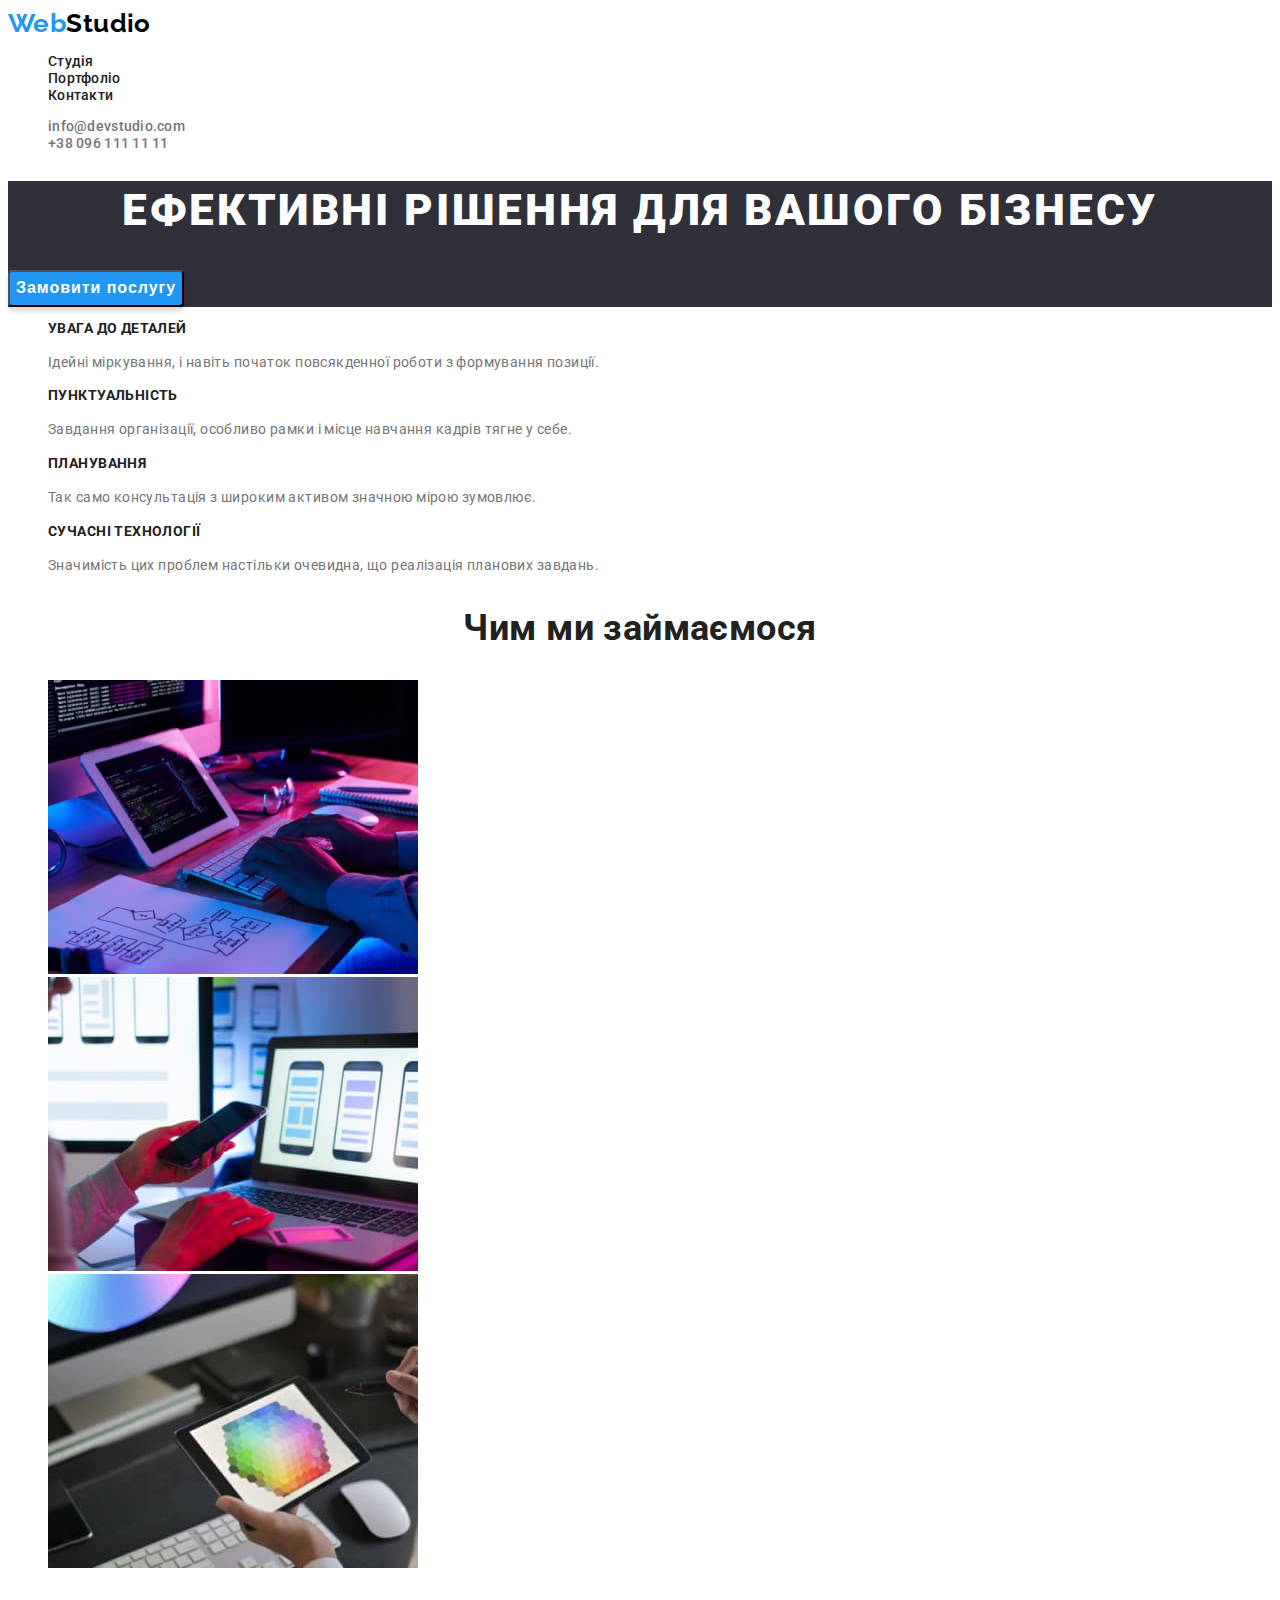
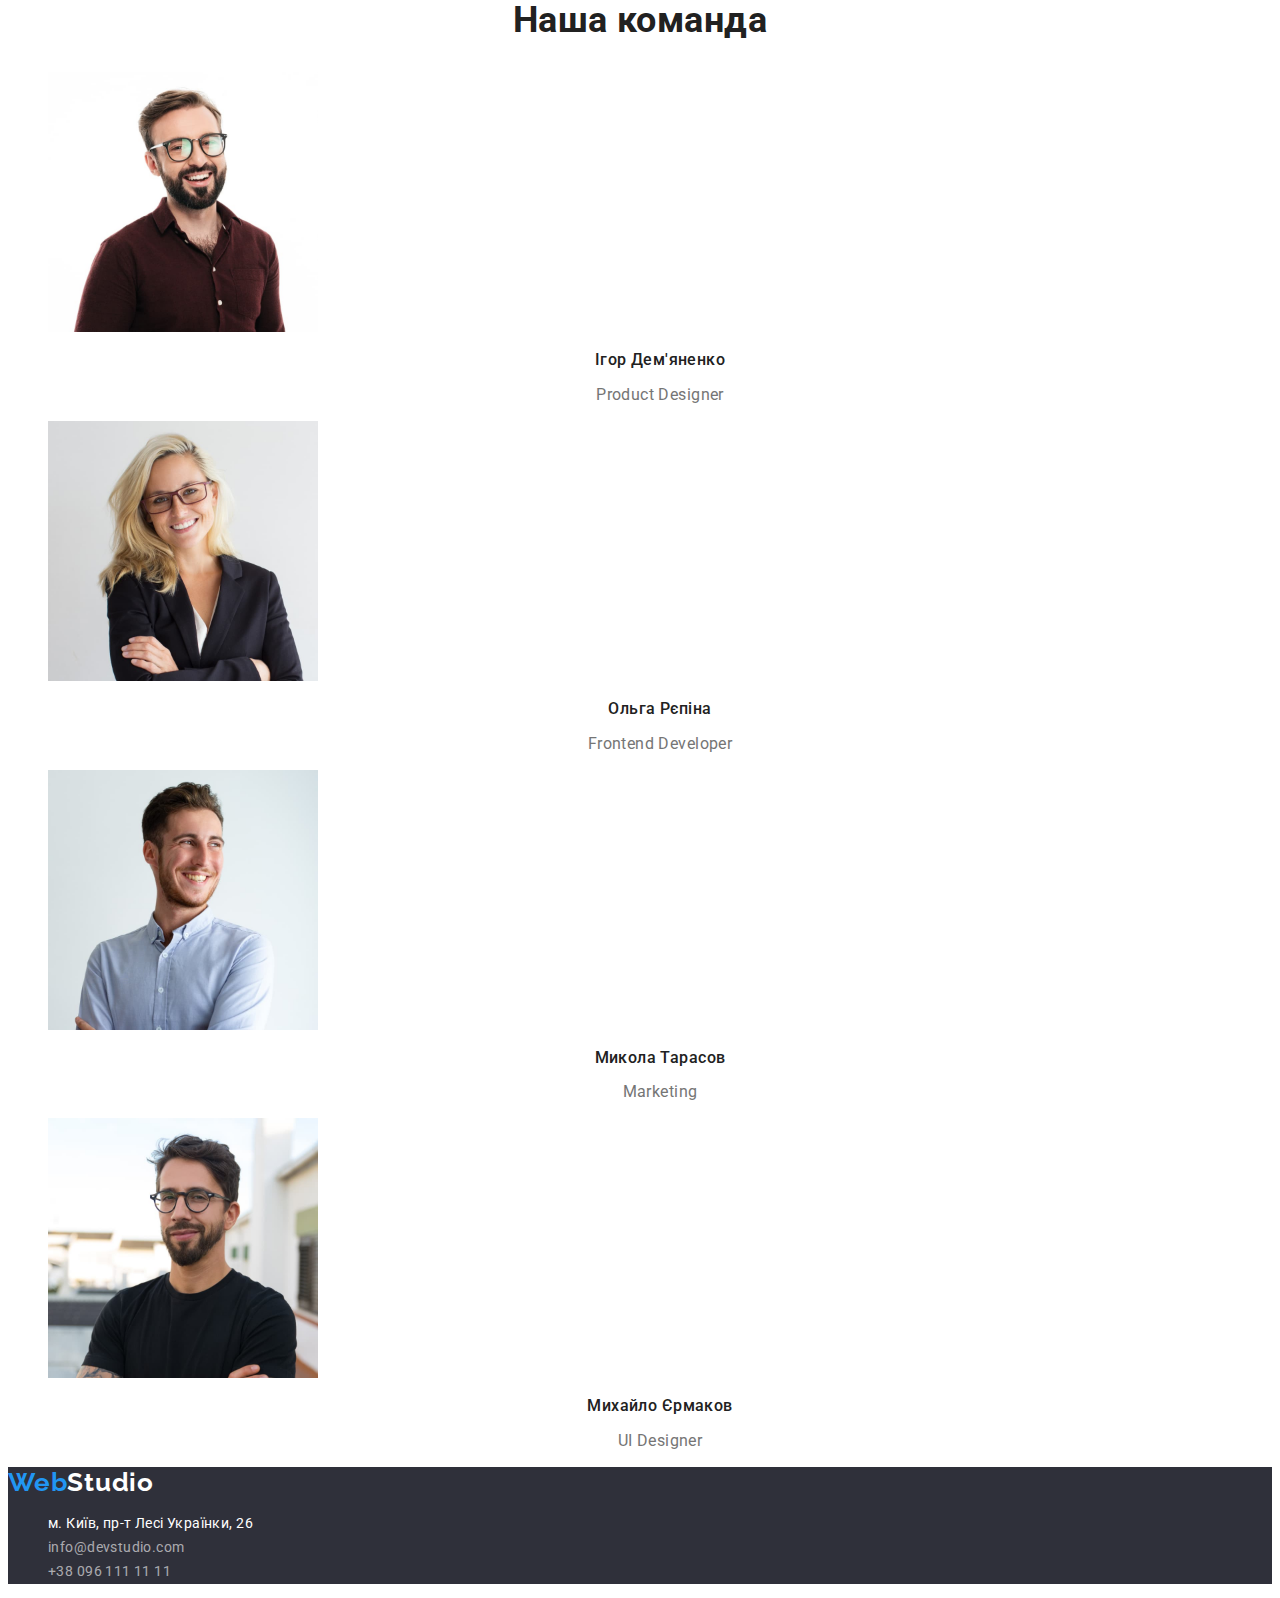
<file: index.html>
<!DOCTYPE html>
<html lang="uk">
<head>
    <meta charset="UTF-8">
    <meta http-equiv="X-UA-Compatible" content="IE=edge">
    <meta name="viewport" content="width=device-width, initial-scale=1.0">
    <title>WebStudio</title>
    <link href="css/styles.css" rel="stylesheet">
    <link rel="preconnect" href="https://fonts.googleapis.com">
    <link rel="preconnect" href="https://fonts.gstatic.com" crossorigin>
    <link href="https://fonts.googleapis.com/css2?family=Raleway:wght@700&family=Roboto:wght@400;500;700;900&display=swap"
        rel="stylesheet">
    
</head>

<body>

    <header>
    <nav class="header-nav">
        <a href="./index.html" class="logo"><span class="logo-web">Web</span>Studio</a>
        <ul class="list">
            <li><a class="header-link link" href="./index.html">Студія</a></li>
            <li><a class="header-link link" href="./portfolio.html">Портфоліо</a></li>
            <li><a class="header-link link" href="">Контакти</a></li>
        </ul>
    </nav>
        <ul class="list">
            <li> <a href="mailto:info@devstudio.com" class="mail-tel link">info@devstudio.com</a></li>
            <li> <a href="tel:+380961111111" class="mail-tel link">+38 096 111 11 11</a></li>
        </ul>       
    </header>

    <main>

        <section style="background-color: #2F303A;">
            <h1 class="hero-title">Ефективні рішення для вашого бізнесу</h1>
            <button class="btn" type="button">Замовити послугу</button>
        </section>

        <section>
            <h2 class="visually-hidden">Наші переваги</h2>
            <ul class="list">
                <li>
                    <h3 class="advantages-title">УВАГА ДО ДЕТАЛЕЙ</h3>
                    <p class="advantages-text" >Ідейні міркування, і навіть початок повсякденної роботи з формування позиції.</p>
                </li>
                <li>
                    <h3 class="advantages-title">ПУНКТУАЛЬНІСТЬ</h3>
                    <p class="advantages-text">Завдання організації, особливо рамки і місце навчання кадрів тягне у себе.</p>
                </li>
                <li>
                    <h3 class="advantages-title">ПЛАНУВАННЯ</h3>
                    <p  class="advantages-text">Так само консультація з широким активом значною мірою зумовлює.</p>
                </li>
                <li>
                    <h3 class="advantages-title">СУЧАСНІ ТЕХНОЛОГІЇ</h3>
                    <p class="advantages-text">Значимість цих проблем настільки очевидна, що реалізація планових завдань.</p>
                </li>
            </ul>
        </section>

        <section>
            <h2 class="section-title">Чим ми займаємося</h2>
            <ul class="list">
                <li><img src="./images/box-1.jpg" width="370" alt="розробка застосунків"></li>
                <li><img src="./images/box-2.jpg" width="370" alt="розробка застосунків для смартфонів"></li>
                <li><img src="./images/box-3.jpg" width="370" alt="дизайн"></li>
            </ul>
        </section>

        <section>
            <h2 class="section-title">Наша команда</h2>
            <ul class="list">
                <li>
                    <img src="./images/ygor.jpg" width="270" alt="photo Ігор Дем'яненко">
                    <h3 class="team-name">Ігор Дем'яненко</h3>
                    <p class="team-position" lang="en">Product Designer</p>               
                </li>
                <li>
                    <img src="./images/olga.jpg" width="270" alt="photo Ольга Рєпіна">
                    <h3 class="team-name">Ольга Рєпіна</h3>
                    <p class="team-position" lang="en">Frontend Developer</p>               
                </li>
                <li>                
                    <img src="./images/mykola.jpg" width="270" alt="photo Микола Тарасов">
                    <h3 class="team-name">Микола Тарасов</h3>
                    <p class="team-position" lang="en">Marketing</p>               
                </li>
                <li>
                <img src="./images/myhaylo.jpg" width="270" alt="photo Михайло Єрмаков">                    
                <h3 class="team-name">Михайло Єрмаков</h3>
                <p class="team-position" lang="en">UI Designer</p>
                </li>
            </ul>
        </section>

    </main>



    <footer class="style-footer">
            <address>
                <a class="logo-footer" href="./index.html"><span class="logo-web">Web</span>Studio</a>
                <ul class="list">                    
                    <li><a class="addres-footer" href="https://goo.gl/maps/UtjV7vfehUhtQX6XA" target="_blank" rel="noopener noreferrer nofollow">м. Київ, пр-т Лесі Українки, 26</a></li>
                    <li><a class="mail-tel-footer link" href="mailto:info@devstudio.com">info@devstudio.com</a></li>
                    <li><a class="mail-tel-footer link" href="tel:+380961111111">+38 096 111 11 11</a></li>
                </ul>
            </address>
    </footer>
</body>

</html>
</file>
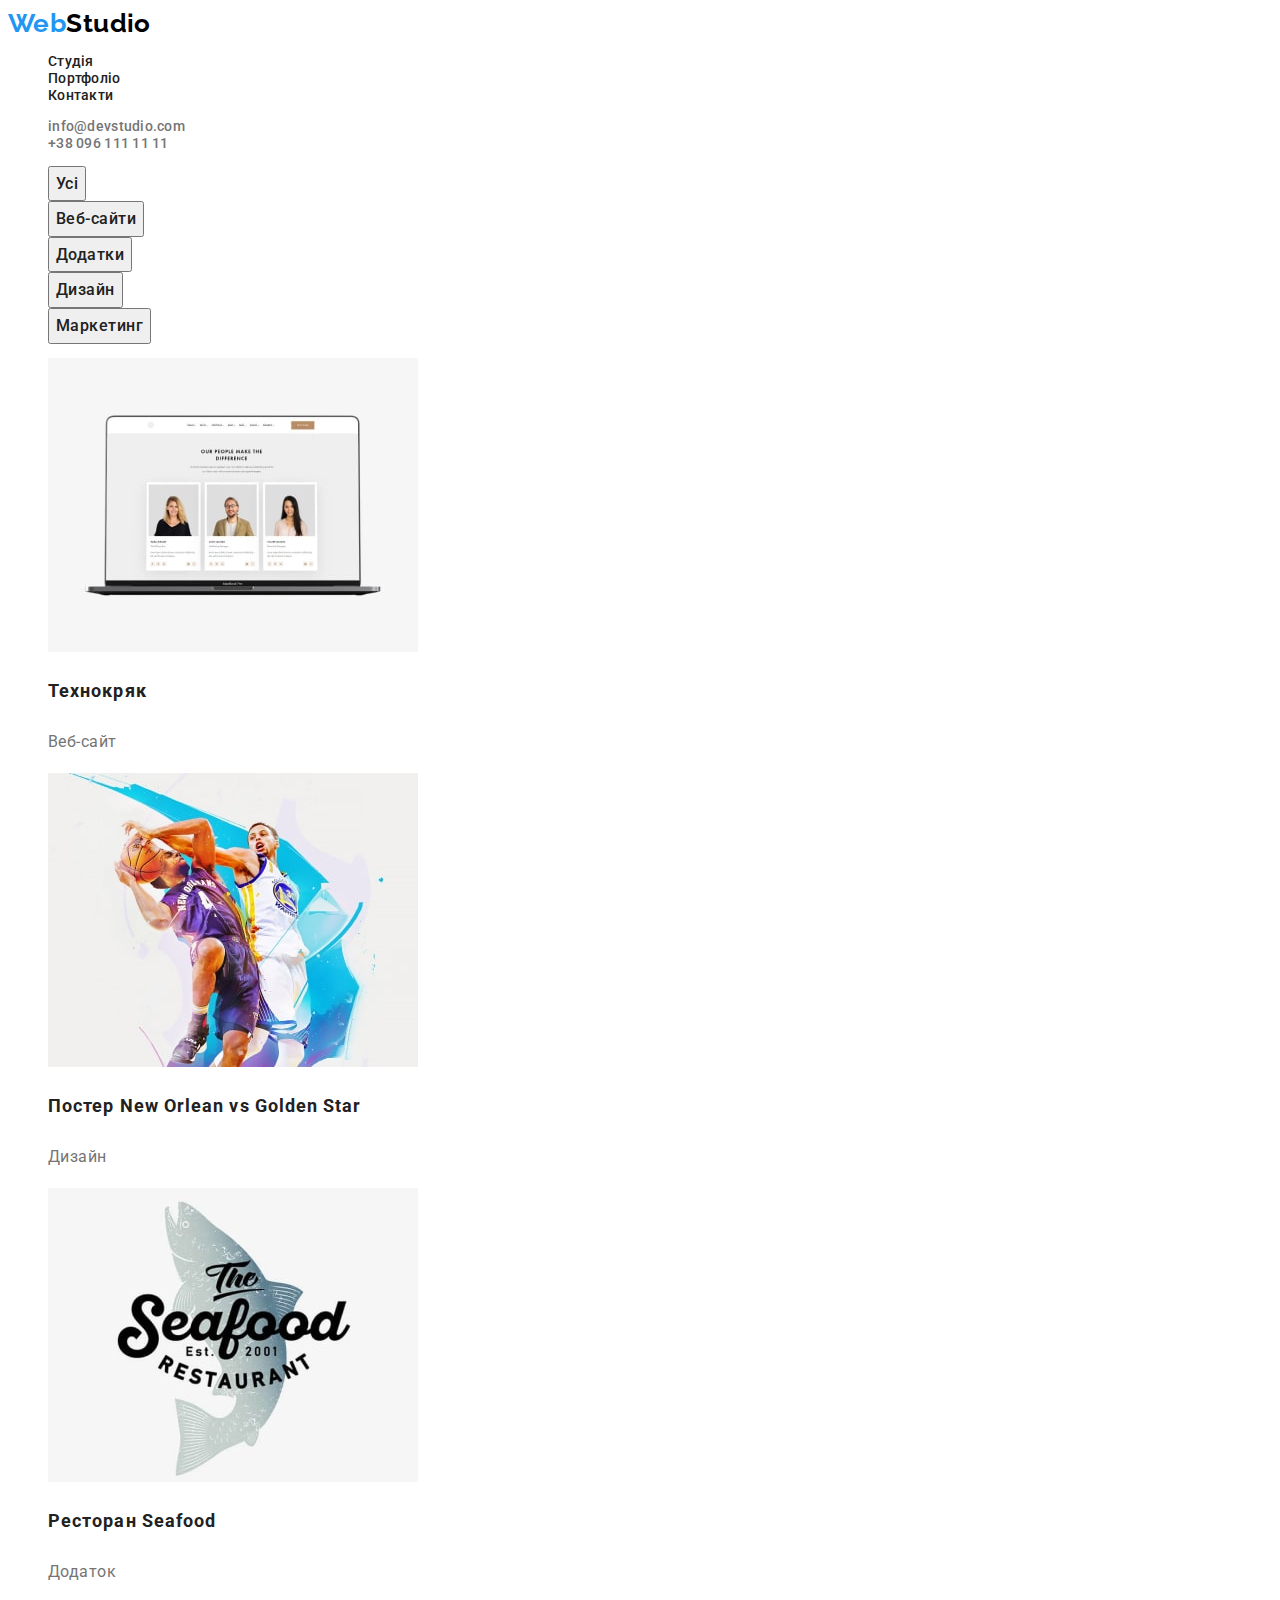
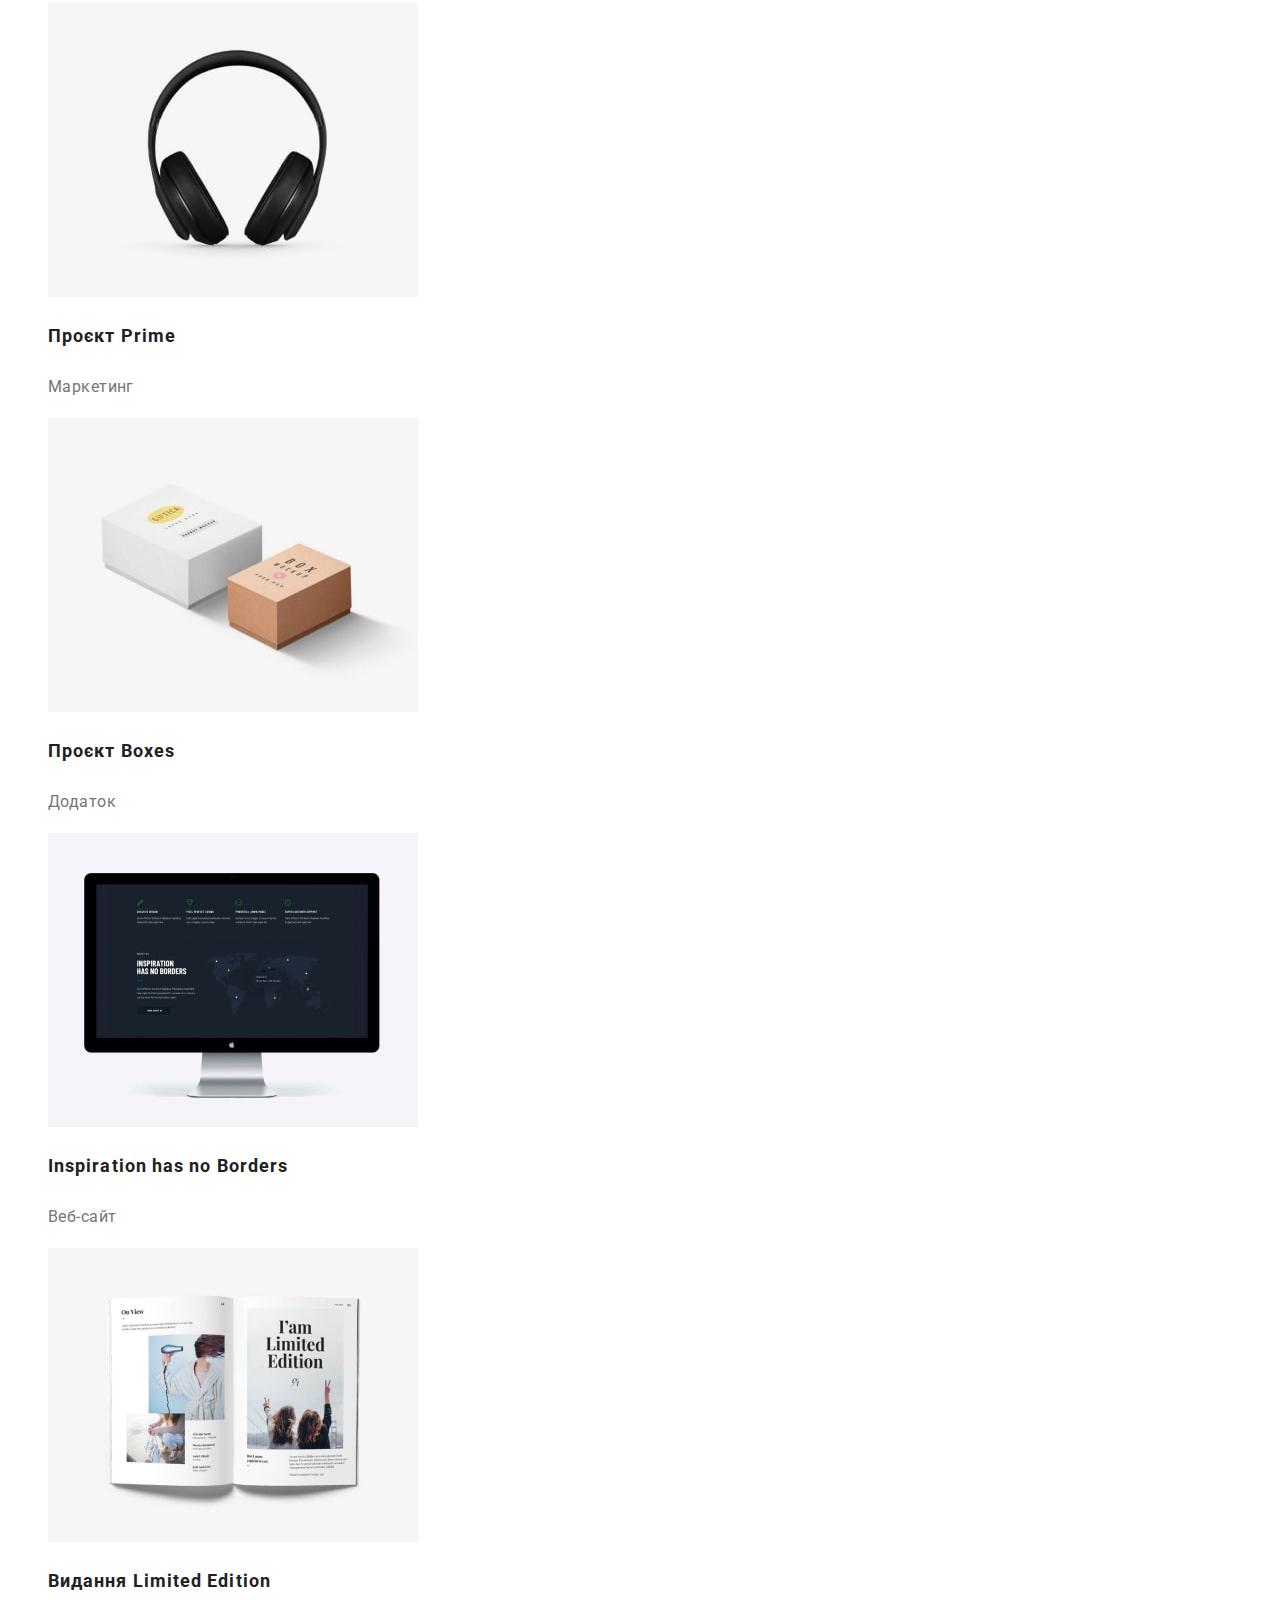
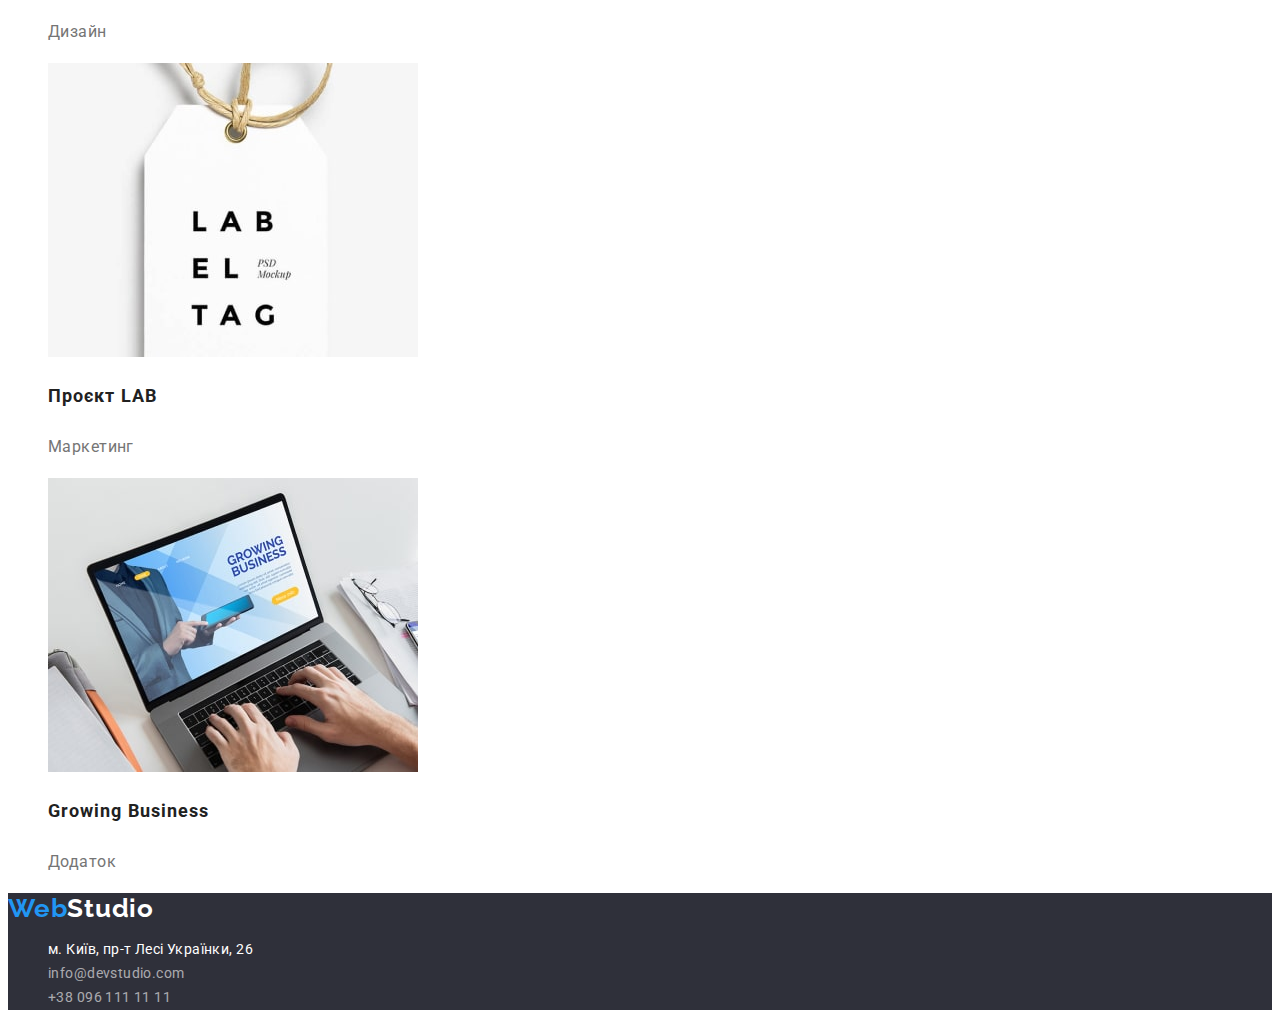
<file: portfolio.html>
<!DOCTYPE html>
<html lang="en">
<head>
    <meta charset="UTF-8">
    <meta http-equiv="X-UA-Compatible" content="IE=edge">
    <meta name="viewport" content="width=device-width, initial-scale=1.0">
    <title>WebStudio</title>
    <link href="css/styles.css" rel="stylesheet">
    <link rel="preconnect" href="https://fonts.googleapis.com">
    <link rel="preconnect" href="https://fonts.gstatic.com" crossorigin>
    <link
        href="https://fonts.googleapis.com/css2?family=Raleway:wght@700&family=Roboto:wght@400;500;700;900&display=swap"
        rel="stylesheet">

</head>

<body>

    <header>
        <nav class="header-nav">
            <a href="./index.html" class="logo"><span class="logo-web">Web</span>Studio</a>
            <ul class="list">
                <li><a class="header-link link" href="./index.html">Студія</a></li>
                <li><a class="header-link link" href="./portfolio.html">Портфоліо</a></li>
                <li><a class="header-link link" href="">Контакти</a></li>
            </ul>
        </nav>
        <ul class="list">
            <li> <a href="mailto:info@devstudio.com" class="mail-tel link">info@devstudio.com</a></li>
            <li> <a href="tel:+380961111111" class="mail-tel link">+38 096 111 11 11</a></li>
        </ul>
    </header>

    <main>
        <section>
            <h1 class="visually-hidden">Наші роботи</h2>
            <ul class="list">
                <li><button class="btn-stile" type="button">Усі</button></li>
                <li><button class="btn-stile" type="button">Веб-сайти</button></li>
                <li><button class="btn-stile" type="button">Додатки</button></li>
                <li><button class="btn-stile" type="button">Дизайн</button></li>
                <li><button class="btn-stile" type="button">Маркетинг</button></li>
            </ul>
            <ul class="list">
                <li>
                    <img src="./images/tehno.jpg" width="370" alt="photo tehno">
                    <h3 class="project-title">Технокряк</h3>
                    <p class="project-text">Веб-сайт</p>
                </li>                
                <li>
                    <img src="./images/poster.jpg" width="370" alt="photo poster">
                    <h3  class="project-title">Постер New Orlean vs Golden Star</h3>
                    <p class="project-text">Дизайн</p>
                </li>
                <li>
                    <img src="./images/restaurant.jpg" width="370" alt="photo restaurant">
                    <h3  class="project-title">Ресторан Seafood</h3>
                    <p class="project-text">Додаток</p>
                </li>
                <li>
                    <img src="./images/project-prime.jpg" width="370" alt="photo prime">
                    <h3  class="project-title">Проєкт Prime</h3>
                    <p class="project-text">Маркетинг</p>
                </li>
                <li>
                    <img src="./images/project-boxes.jpg" width="370" alt="photo project boxes">
                    <h3  class="project-title">Проєкт Boxes</h3>
                    <p class="project-text">Додаток</p>
                </li>
                <li>
                    <img src="./images/inspiration-has-no-borders.jpg" width="370" alt="photo inspiration has no borders">
                    <h3  class="project-title">Inspiration has no Borders</h3>
                    <p class="project-text">Веб-сайт</p>
                </li>
                <li>
                    <img src="./images/limited-edition.jpg" width="370" alt="photo limited edition">
                    <h3  class="project-title">Видання Limited Edition</h3>
                    <p class="project-text">Дизайн</p>
                </li>
                <li>
                    <img src="./images/lab.jpg" width="370" alt="photo lab">
                    <h3  class="project-title">Проєкт LAB</h3>
                    <p class="project-text">Маркетинг</p>
                </li>
                <li>
                    <img src="./images/growing-business.jpg" width="370" alt="photo growing business">
                    <h3  class="project-title">Growing Business</h3>
                    <p class="project-text">Додаток</p>
                </li>
            </ul>
        </section>
    </main>
    <footer class="style-footer">
        <address>
            <a class="logo-footer" href="./index.html"><span class="logo-web">Web</span>Studio</a>
            <ul class="list">                    
                <li><a class="addres-footer" href="https://goo.gl/maps/UtjV7vfehUhtQX6XA" target="_blank" rel="noopener noreferrer nofollow">м. Київ, пр-т Лесі Українки, 26</a></li>
                <li><a class="mail-tel-footer link" href="mailto:info@devstudio.com">info@devstudio.com</a></li>
                <li><a class="mail-tel-footer link" href="tel:+380961111111">+38 096 111 11 11</a></li>
            </ul>
        </address>
</footer>

    
</body>
</html>
</file>
<file: css/styles.css>
:root {
    --accent-color:#2196F3;
    --first-color:#212121;
    --white-color:#ffffff;
    --black-color:#000000;
    --gray-color:#757575;
    --bkgr-color: #2F303A;
     }
body {
    font-family: 'Roboto',
                sans-serif;
                color: var(--gray-color);
                font-size: 14px;
                background-color: var(--white-color);
                letter-spacing: 0.03em;
     }
    /* -----------logo--------------- */
        .list {
         list-style-type: none;
                }
    .logo {
    font-family: 'Raleway';
        font-weight: 700;
        font-size: 26px;
        line-height: 1.19;        
        color: var(--black-color);
        text-decoration: none
        
    }
             
        /* -----------header navigation--------------- */
    .header-link {
            font-weight: 500;
            line-height: 1.14;
            letter-spacing: 0.02em;        
            color: var(--first-color);
    }
    .mail-tel {
        font-weight: 500;
        font-weight: 500;
        line-height: 1.14;
        letter-spacing: 0.02em;  
        color: var(--gray-color);        
    }
    .link {
        text-decoration: none
    }
    .logo-web,
    .link:hover,
    .link:focus  {
            color: var(--accent-color);
    }
    .visually-hidden {
        position: absolute;
        width: 1px;
        height: 1px;
        margin: -1px;
        border: 0;
        padding: 0;
        
        white-space: nowrap;
        clip-path: inset(100%);
        clip: rect(0 0 0 0);
        overflow: hidden;
      }

        /*-----------------HERO--------------------------*/
    .hero-title {
            font-weight: 900;
            font-size: 44px;
            line-height: 1.36;        
            text-align: center;
            letter-spacing: 0.06em;
            text-transform: uppercase;       
            color: var(--white-color);
        }  
    .btn {
            font-weight: 700;
            font-size: 16px;
            line-height: 1.88;            
            display: flex;
            align-items: center;
            text-align: center;
            letter-spacing: 0.06em;
            color: var(--white-color);        
            cursor: pointer;
            background: var(--accent-color);
            box-shadow: 0px 4px 4px rgba(0, 0, 0, 0.15);
            border-radius: 4px;
    } 
        .btn:hover,
        .btn:focus {
            background: var(--gray-color);              
        }
        /*-----------------Our advantages---------------------*/
        .advantages-title {
                font-size: 14px;
                line-height: 1.14;
                text-transform: uppercase;            
                color: var(--first-color);
        }
        .advantages-text {
                line-height: 1.71;
                color: inherit;
        }
        /*-----------------What do we do?---------------------*/
        .section-title {
                font-size: 36px;
                line-height: 1.16;
                text-align: center;
                color: var(--first-color);
        }    
        .team-name {
                font-weight: 500;
                font-size: 16px;
                line-height: 1.18;            
                text-align: center;         
                color: var(--first-color);
        }
        .team-position {                
                font-size: 16px;
                line-height: 1.18;
                text-align: center;
        }
        .style-footer {
                background: var(--bkgr-color);
        }
        
        .logo-footer {
            font-family: 'Raleway';
                font-style: normal;
                font-weight: 700;
                font-size: 26px;
                line-height: 1.19;            
                letter-spacing: 0.03em;            
                color: var(--white-color);
                text-decoration: none;
        }
        .addres-footer {
                font-style: normal;
                line-height: 1.71; 
                color: var(--white-color);
                text-decoration: none;

        }
        .mail-tel-footer {
                font-style: normal; 
                line-height: 1.71; 
                color: rgba(255, 255, 255, 0.6);
        }
        /*---------------------portfolio----------------*/
        .btn-stile {
            font-family: 'Roboto';
                font-style: normal;
                font-weight: 500;
                font-size: 16px;
                line-height: 1.85;
                text-align: center;
                letter-spacing: 0.03em;
                color: var(--first-color);
                cursor: pointer;
        }
        .btn-stile:hover,
        .btn-stile:focus {
                color: #FFFFFF;
                background: #2196F3;
                box-shadow: 0px 3px 1px rgba(0, 0, 0, 0.1), 0px 1px 2px rgba(0, 0, 0, 0.08), 0px 2px 2px rgba(0, 0, 0, 0.12);
                border-radius: 4px;
        }
        .project-title {
                font-size: 18px;
                line-height: 2;
                letter-spacing: 0.06em;
                color: var(--first-color);
        }
        .project-text {
                font-size: 16px;
                line-height: 1.88;           
        }
</file>
